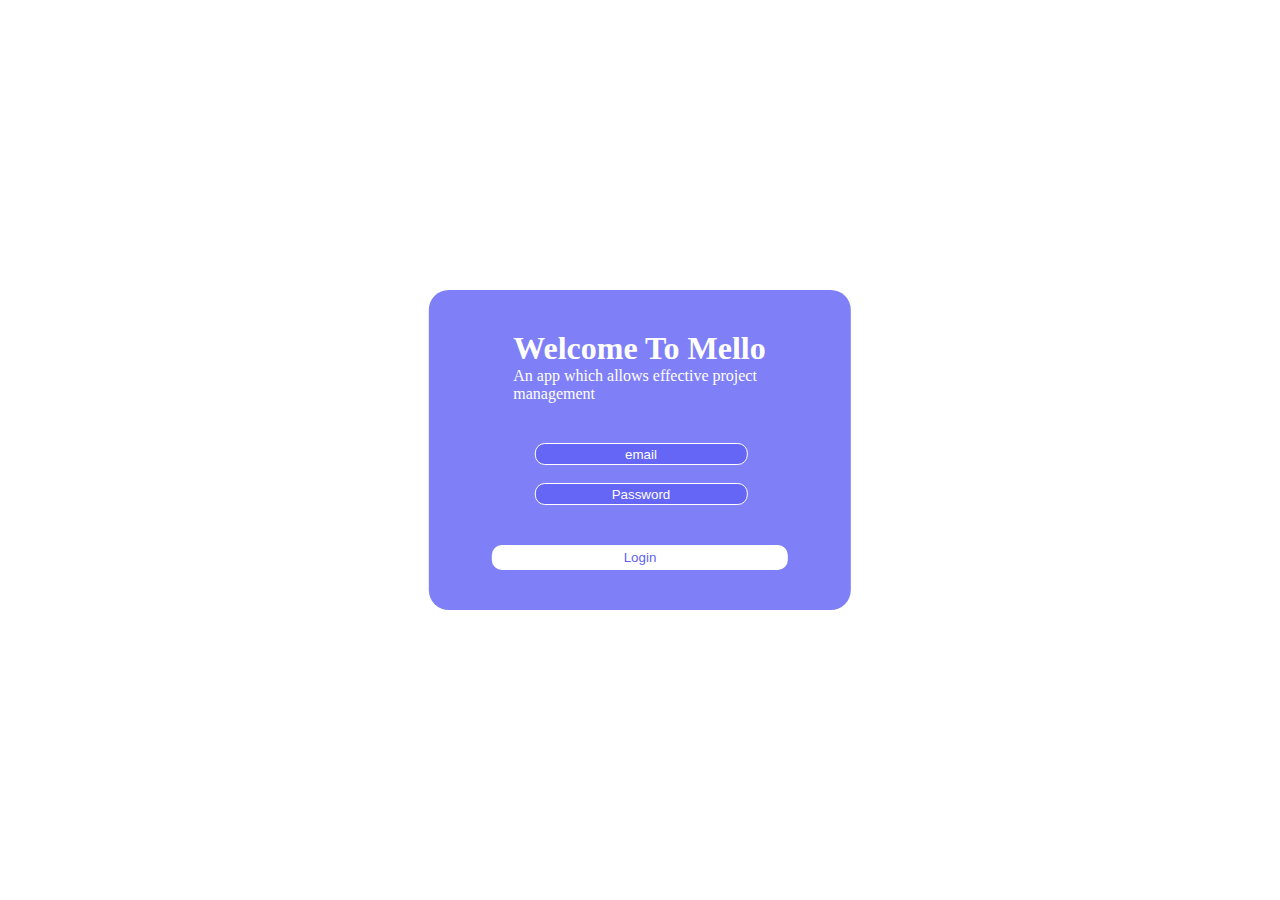
<file: index.html>
<!DOCTYPE html>
<html lang="en">
  <head>
    <meta charset="UTF-8" />
    <meta http-equiv="X-UA-Compatible" content="IE=edge" />
    <meta name="viewport" content="width=device-width, initial-scale=1.0" />
    <title>Document</title>

    <script>
      window.onload = function () {
        window.location.href = "./pages/login.html";
      };
    </script>
  </head>
  <body></body>
</html>
</file>
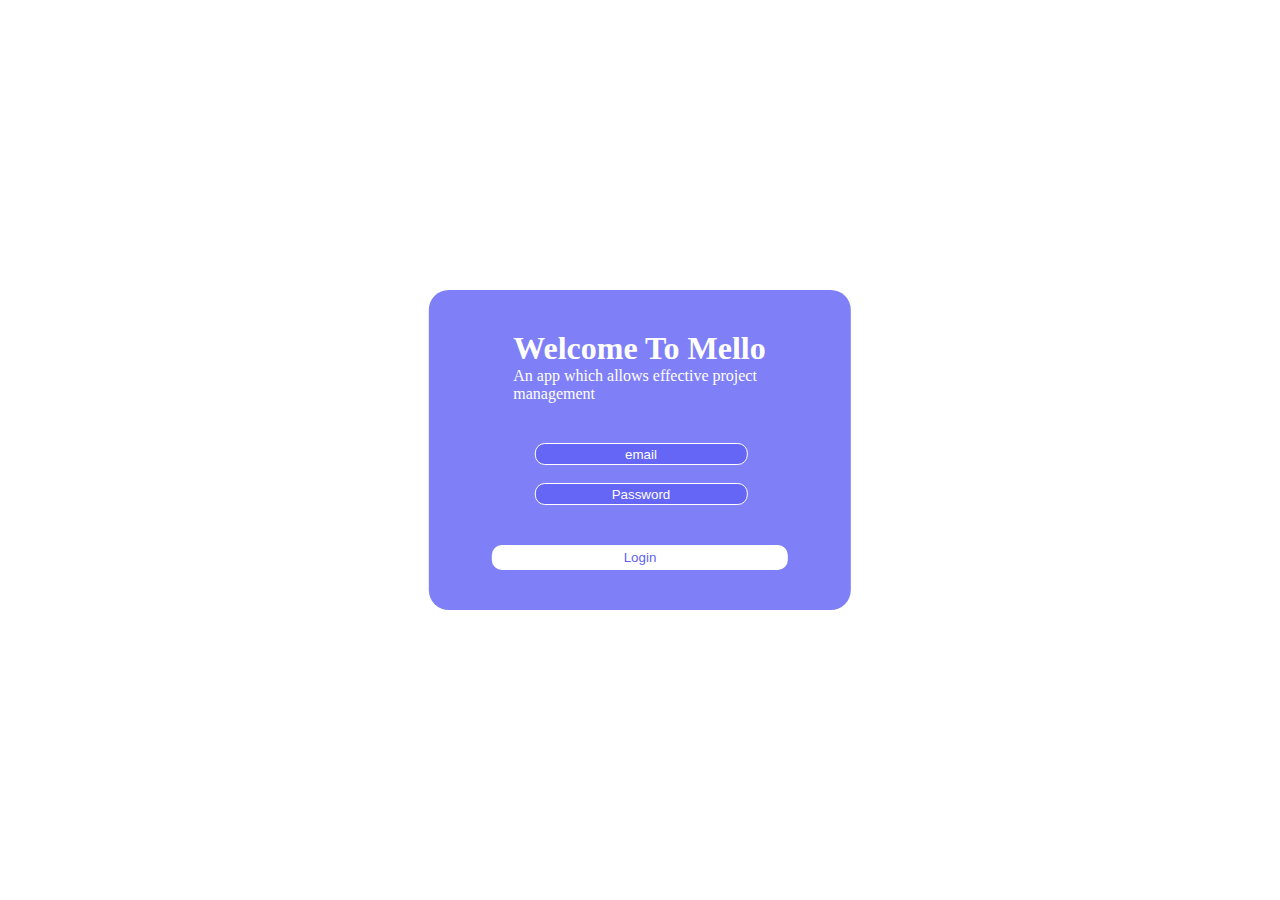
<file: pages/login.html>
<!DOCTYPE html>
<html lang="en">
  <head>
    <meta charset="UTF-8" />
    <meta http-equiv="X-UA-Compatible" content="IE=edge" />
    <meta name="viewport" content="width=device-width, initial-scale=1.0" />
    <title>Login</title>
    <link rel="stylesheet" href="../css/login.css" />
  </head>
  <body>
    <div id="main">
      <div class="container">
        <div class="title">
          <h1 class="welcome">Welcome To Mello</h1>
          <p class="msg">An app which allows effective project management</p>
        </div>

        <div class="inps">
            <form>
                <input
                type="email"
                placeholder="email"
                id="email"
                required
              /><br />
              <input type="password" placeholder="Password" id="pass" required />
            </div>
    
            <input type="reset" value="Login" class="login-btn" onclick="login()" />
            </form>
          
      </div>
    </div>

    <script src="../js/login.js"></script>
  </body>
</html>
</file>
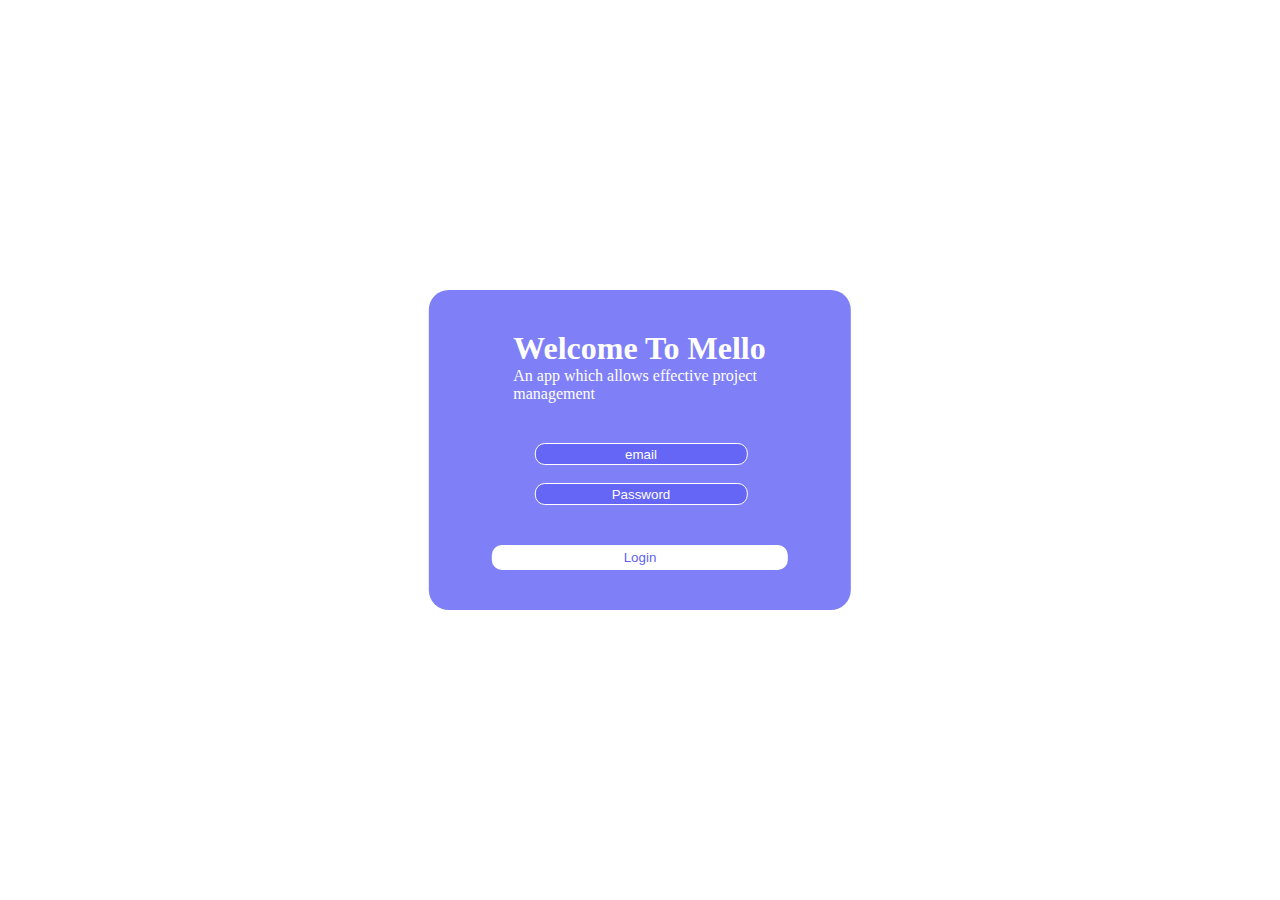
<file: pages/mello.html>
<!DOCTYPE html>
<html lang="en">
  <head>
    <meta charset="UTF-8" />
    <meta http-equiv="X-UA-Compatible" content="IE=edge" />
    <meta name="viewport" content="width=device-width, initial-scale=1.0" />
    <title>Mello</title>
    <link rel="stylesheet" href="../css/mello.css" />
  </head>
  <body>
    <h3 class="welcome"></h3>
    <button id="logout" onclick="logout()">logout</button>

    <div class="add">
      <button class="addBtn" onclick="showAddModal()">Add Task</button>
    </div>

    <div id="addModal">
      <div class="add-modal-content">
        <textarea id="inpText" rows="4" cols="50"></textarea>
        <select name="addTo" id="addTo"></select>
        <button class="addBtn" id="addCard" onclick="createCard()">Add</button>
        <button class="addBtn" onclick="hideAddModal()">Cancel</button>
      </div>
    </div>

    <div class="main"></div>

    <div id="detailModal">
      <div class="detail-modal-content">
        <button id="hideDetailModal" onclick="hideDetailModal()">X</button>
      </div>
    </div>

    <div id="myModal" class="modal">
      <div class="modal-content">
        <p>Are you sure that you want to delete?</p>
        <button id="yes">Yes</button>
        <button id="no">No</button>
      </div>
    </div>

    <script src="../js/mello.js"></script>
  </body>
</html>
</file>
<file: css/login.css>
* {
  margin: 0px;
  padding: 0px;
}

body {
  overflow: hidden;
}

#main {
  background-image: url("https://images.unsplash.com/photo-1611224885990-ab7363d1f2a9?ixlib=rb-1.2.1&q=80&fm=jpg&crop=entropy&cs=tinysrgb&dl=eden-constantino-OXmym9cuaEY-unsplash.jpg&w=1920");
  background-size: cover;
  background-repeat: no-repeat;
  background-position: center;
  position: absolute;
  width: 100%;
  height: 100%;
}

.container {
  width: 33%;
  display: block;
  margin: auto;
  background-color: rgba(95, 95, 245, 0.8);
  border-radius: 20px;
  padding: 40px 0px 40px 0px;
  position: absolute;
  left: 50%;
  top: 50%;
  -webkit-transform: translate(-50%, -50%);
  transform: translate(-50%, -50%);
}

.title {
  display: block;
  margin: auto;
  margin-bottom: 40px;
  width: 60%;
  text-align: left;
  color: white;
}

.welcome {
  margin: 0px;
}

.msg {
  margin-top: 0px;
  text-align: left;
}

.inps {
  width: 50%;
  display: block;
  margin: auto;
  margin-bottom: 40px;
}

#email,
#pass {
  margin: 5px;
  border-radius: 10px;
  height: 20px;
  border: 1px solid white;
  width: 100%;
  display: block;
  margin: auto;
  background-color: rgba(95, 95, 245, 0.8);
  text-align: center;
  color: white;
}

#email::placeholder,
#pass::placeholder {
  color: white;
  opacity: 1;
}

.login-btn {
  color: rgb(95, 95, 245);
  background-color: white;
  border: 0px;
  display: block;
  margin: auto;
  margin-top: 10px;
  text-align: center;
  width: 70%;
  border-radius: 10px;
  height: 25px;
  cursor: pointer;
}
</file>
<file: css/mello.css>
body {
  background-color: #f2e5e7;
}

.main {
  text-align: center;
  position: relative;
  left: 0;
  right: 0;
  margin-left: auto;
  margin-right: auto;
  overflow: auto;
}

.section {
  position: relative;
  float: left;
  width: 23%;
  margin-top: 40px;
}

.main .section .heading {
  border-right: 3px solid black;
}

h1:nth-child(0) {
  display: none;
  border: 0px !important;
}

.addBtn {
  cursor: pointer;
  color: white;
  background-color: blue;
  padding: 5px;
}

.addBtn:hover {
  background-color: white;
  color: blue;
}

#logout {
  cursor: pointer;
  position: absolute;
  top: 5%;
  right: 2%;
  background-color: tomato;
}

#logout:hover {
  cursor: pointer;
  background-color: white;
  color: tomato;
}

#inpText {
  position: relative;
  top: 10px;
}

.card {
  cursor: pointer;
  background-color: #d2b9bd;
  color: black;
  border-radius: 10px;
  margin-bottom: 20px;
  /* margin-right: 5px; */
  margin-left: auto;
  margin-right: auto;
  width: 80%;
}

.card:hover {
  box-shadow: 0 8px 16px 0 rgba(0, 0, 0, 0.2);
}

#move {
  margin-right: 3px;
}

.container {
  padding: 2px 16px;
  position: relative;
}

#cross {
  cursor: pointer;
  position: absolute;
  right: 0%;
  top: 0%;
  background-color: transparent;
  color: red;
  font-weight: bold;
  border: 0px;
}

.modal {
  display: none;
  position: fixed;
  z-index: 1;
  padding-top: 100px;
  left: 0;
  top: 0;
  width: 100%;
  height: 100%;
  overflow: auto;
  background-color: rgb(0, 0, 0);
  background-color: rgba(0, 0, 0, 0.4);
}

.modal-content {
  background-color: #fefefe;
  margin: auto;
  padding: 20px;
  border: 1px solid #888;
  width: 80%;
  text-align: center;
}

#addModal {
  display: none;
  position: fixed;
  z-index: 1;
  padding-top: 100px;
  left: 0;
  top: 0;
  width: 100%;
  height: 100%;
  overflow: auto;
  background-color: rgb(0, 0, 0);
  background-color: rgba(0, 0, 0, 0.4);
}

.add-modal-content {
  background-color: #fefefe;
  margin: auto;
  padding: 20px;
  border: 1px solid #888;
  width: 80%;
  text-align: center;
}

#detailModal {
  display: none;
  position: fixed;
  z-index: 1;
  padding-top: 100px;
  left: 0;
  top: 0;
  width: 100%;
  height: 100%;
  overflow: auto;
  background-color: rgb(0, 0, 0);
  background-color: rgba(0, 0, 0, 0.4);
}

.detail-modal-content {
  position: relative;
  background-color: #fefefe;
  margin: auto;
  padding: 20px;
  border: 1px solid #888;
  width: 80%;
  text-align: center;
}

#hideDetailModal {
  cursor: pointer;
  margin: 2px;
  position: absolute;
  right: 0;
  top: 0;
}

.upArrow {
  cursor: pointer;
  position: absolute;
  left: 0;
  bottom: 0;
  margin: 2%;
}

.downArrow {
  cursor: pointer;
  position: absolute;
  right: 0;
  bottom: 0;
  margin: 2%;
}

ul {
  list-style: none;
}
</file>
